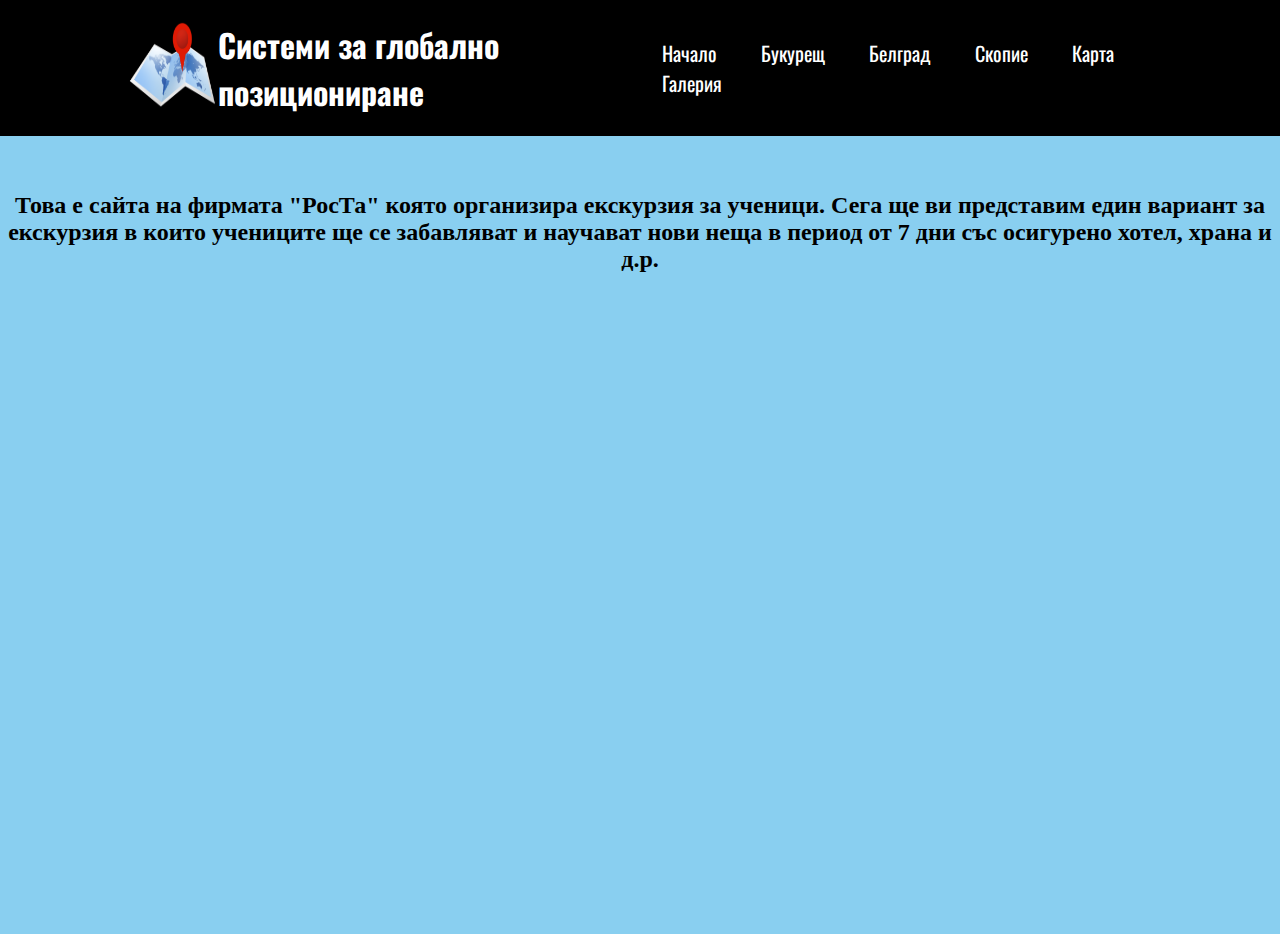
<file: index.html>
<!DOCTYPE html>
<html>
  <head>
    <meta charset="utf-8">
    <title>Project</title>
    <link rel="stylesheet" href="style.css" type="text/css">
  </head>
  <body >
    <header>
      <a href="index.html">
      <img class = "logo",  src="loggo.png", alt="logo", width="90px", height="120px"></a>

      <h1>Системи за глобално позициониране</h1>
      
      <nav>

        <ul class = "navigation">
          <li><a href="index.html">Начало</a></li>
          <li><a href="history.html">Букурещ</a></li>
          <li><a href="table.html">Белград</a></li>
          <li><a href="skopie.html">Скопие</a></li>
          <li><a href="about.html">Карта</a></li>
          <li><a href="pictures.html">Галерия</a></li>
         
        </ul>
        

      </nav>
      
      

    </header>
    <br>
    <br>
    <p class="index_text"><h2>Това е сайта на фирмата "РосТа" която организира екскурзия за ученици. Сега ще ви представим един вариант за екскурзия в които учениците ще се забавляват и научават нови неща в период от 7 дни със осигурено хотел, храна и д.р. </h2></p><br><br>
    
         

    <br><br>
    <center>
     
      <iframe src="https://onedrive.live.com/embed?cid=0F734B1C4716F133&amp;resid=F734B1C4716F133%21106&amp;authkey=AI3yQ4LemBTh8tM&amp;em=2&amp;wdAr=1.7777777777777777" width="962px" height="565px" frameborder="0">This is an embedded <a target="_blank" href="https://office.com">Microsoft Office</a> presentation, powered by <a target="_blank" href="https://office.com/webapps">Office</a>.</iframe>
  </center>
  
</html>
</file>
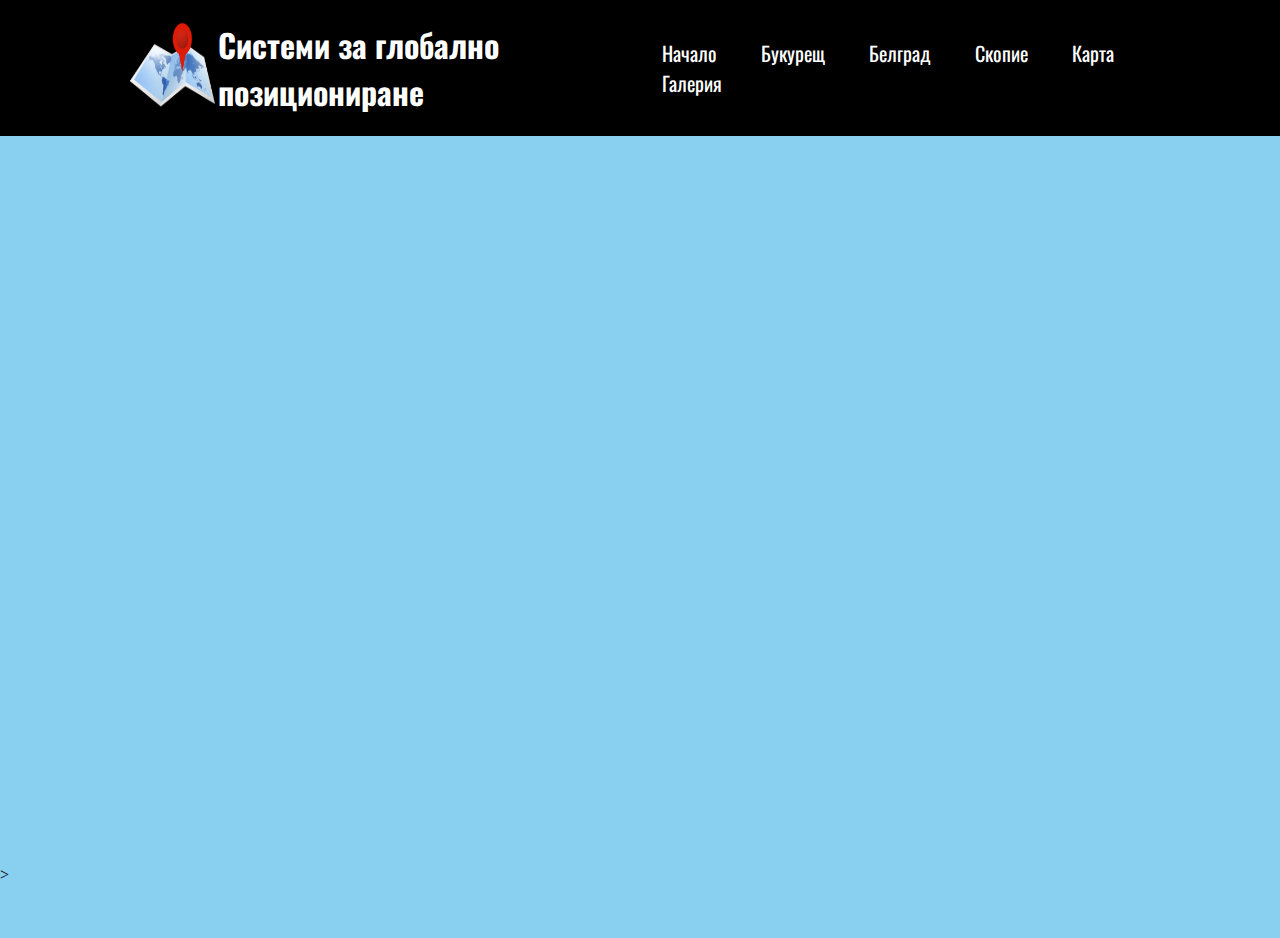
<file: about.html>
<!DOCTYPE html>
<html>
  <head>
    <meta charset="utf-8">
    <title>Project</title>
    <link rel="stylesheet" href="style.css" type="text/css">
  </head>
  <body>
    <header>
      <a href="index.html">
      <img class = "logo",  src="loggo.png", alt="logo", width="90px", height="120px"></a>

      <h1>Системи за глобално позициониране</h1>

      <nav>

        <ul class = "navigation">
          <li><a href="index.html">Начало</a></li>
          <li><a href="history.html">Букурещ</a></li>
          <li><a href="table.html">Белград</a></li>
          <li><a href="skopie.html">Скопие</a></li>
          <li><a href="about.html">Карта</a></li>
          <li><a href="pictures.html">Галерия</a></li>
        </ul>

      </nav>

      

    </header>
    <br>
     <br><br>

    <br><br>
    <center>

      <iframe src="https://www.google.com/maps/embed?pb=!1m40!1m12!1m3!1d2969359.907001741!2d21.72069171225775!3d43.38192636278031!2m3!1f0!2f0!3f0!3m2!1i1024!2i768!4f13.1!4m25!3e0!4m5!1s0x40a694c0646bdf93%3A0xb40e5b60c6d2b0a6!2z0JHRg9GA0LPQsNGBINCm0LXQvdGC0YrRgCwg0JHRg9GA0LPQsNGB!3m2!1d42.4967486!2d27.4752939!4m5!1s0x40b1f93abf3cad4f%3A0xac0632e37c9ca628!2z0JHRg9C60YPRgNC10YksINCg0YPQvNGK0L3QuNGP!3m2!1d44.426767399999996!2d26.1025384!4m5!1s0x475a7aa3d7b53fbd%3A0x1db8645cf2177ee4!2z0JHQtdC70LPRgNCw0LQsINCh0YrRgNCx0LjRjw!3m2!1d44.8125449!2d20.4612299!4m5!1s0x135415a58c9aa2a5%3A0xb2ed88c260872020!2z0KHQutC-0L_QuNC1LCDQodC10LLQtdGA0L3QsCDQnNCw0LrQtdC00L7QvdC40Y8!3m2!1d41.998129399999996!2d21.4254355!5e0!3m2!1sbg!2sbg!4v1618508944199!5m2!1sbg!2sbg" width="900" height="600" style="border:0;" allowfullscreen="" loading="lazy"></iframe>
  </center>

    <br><br>><br>
    
   
   
    
    <br><br><br>
   
               

         
</html>
</file>
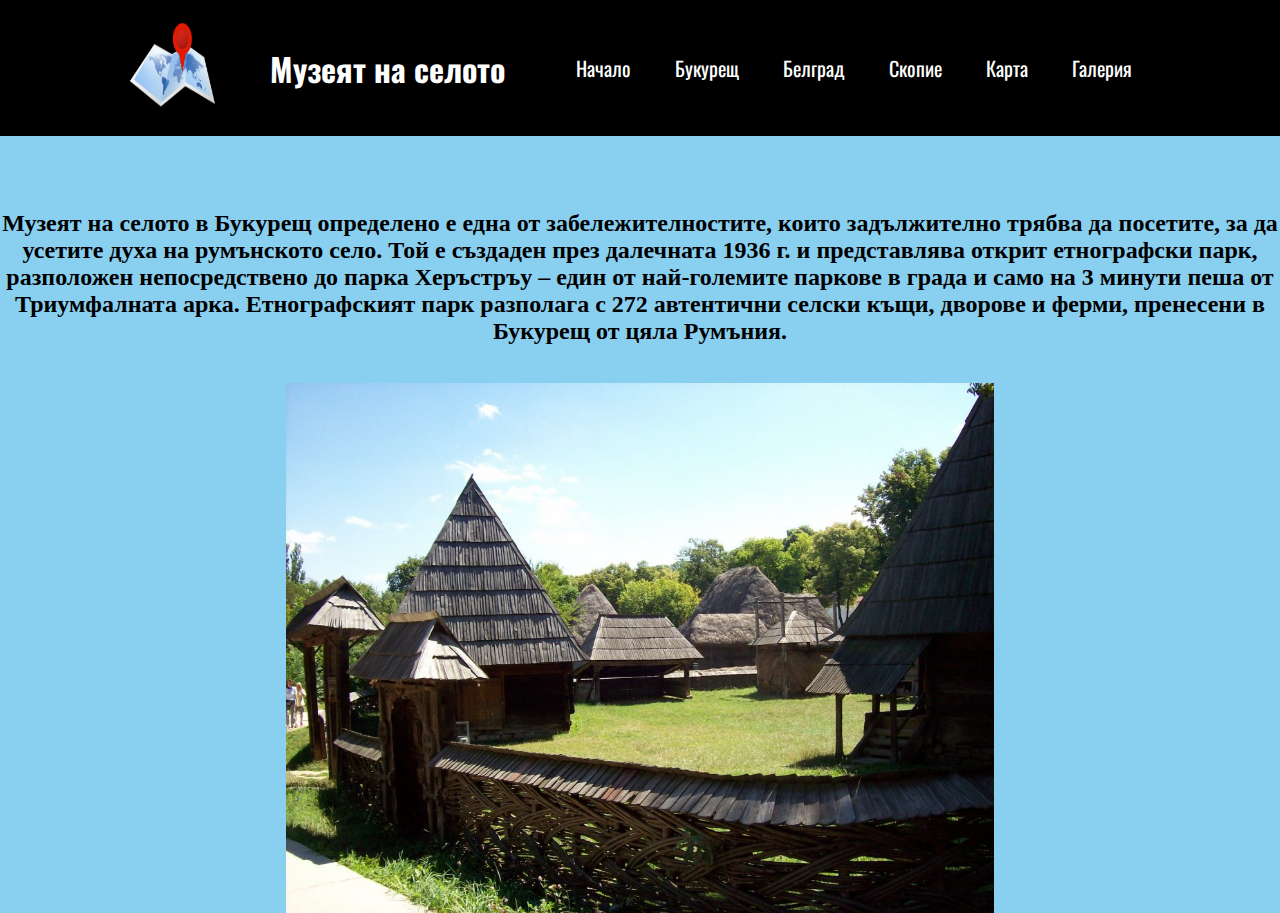
<file: aliosha.html>
<!DOCTYPE html>
<html>
  <head>
    <meta charset="utf-8">
    <title>Project</title>
    <link rel="stylesheet" href="style.css" >
  </head>
  <body>
    <header>
      <a href="index.html">
      <img class = "logo",  src="loggo.png", alt="logo", width="90px", height="120px"></a>

      <h1> Музеят на селото</h1>

    
      <nav>

        <ul class = "navigation">
          <li><a href="index.html">Начало</a></li>
          <li><a href="history.html">Букурещ</a></li>
          <li><a href="table.html">Белград</a></li>
          <li><a href="skopie.html">Скопие</a></li>
          <li><a href="about.html">Карта</a></li>
          <li><a href="pictures.html">Галерия</a></li>
        </ul>

      </nav>
      

    </header>
    <br>
    <br><br>
    <p class="index_text"><h2>Музеят на селото в Букурещ определено е една от забележителностите, които задължително трябва да посетите, за да усетите духа на румънското село. Той е създаден през далечната 1936 г. и представлява открит етнографски парк, разположен непосредствено до парка Херъстръу – един от най-големите паркове в града и само на 3 минути пеша от Триумфалната арка. Етнографският парк разполага с 272 автентични селски къщи, дворове и ферми, пренесени в Букурещ от цяла Румъния.</h2>  </p><br>
    <img class="image_index" src="seelo.jpg" witdh="330 px" height="530 px">
    
    
</html>
</file>
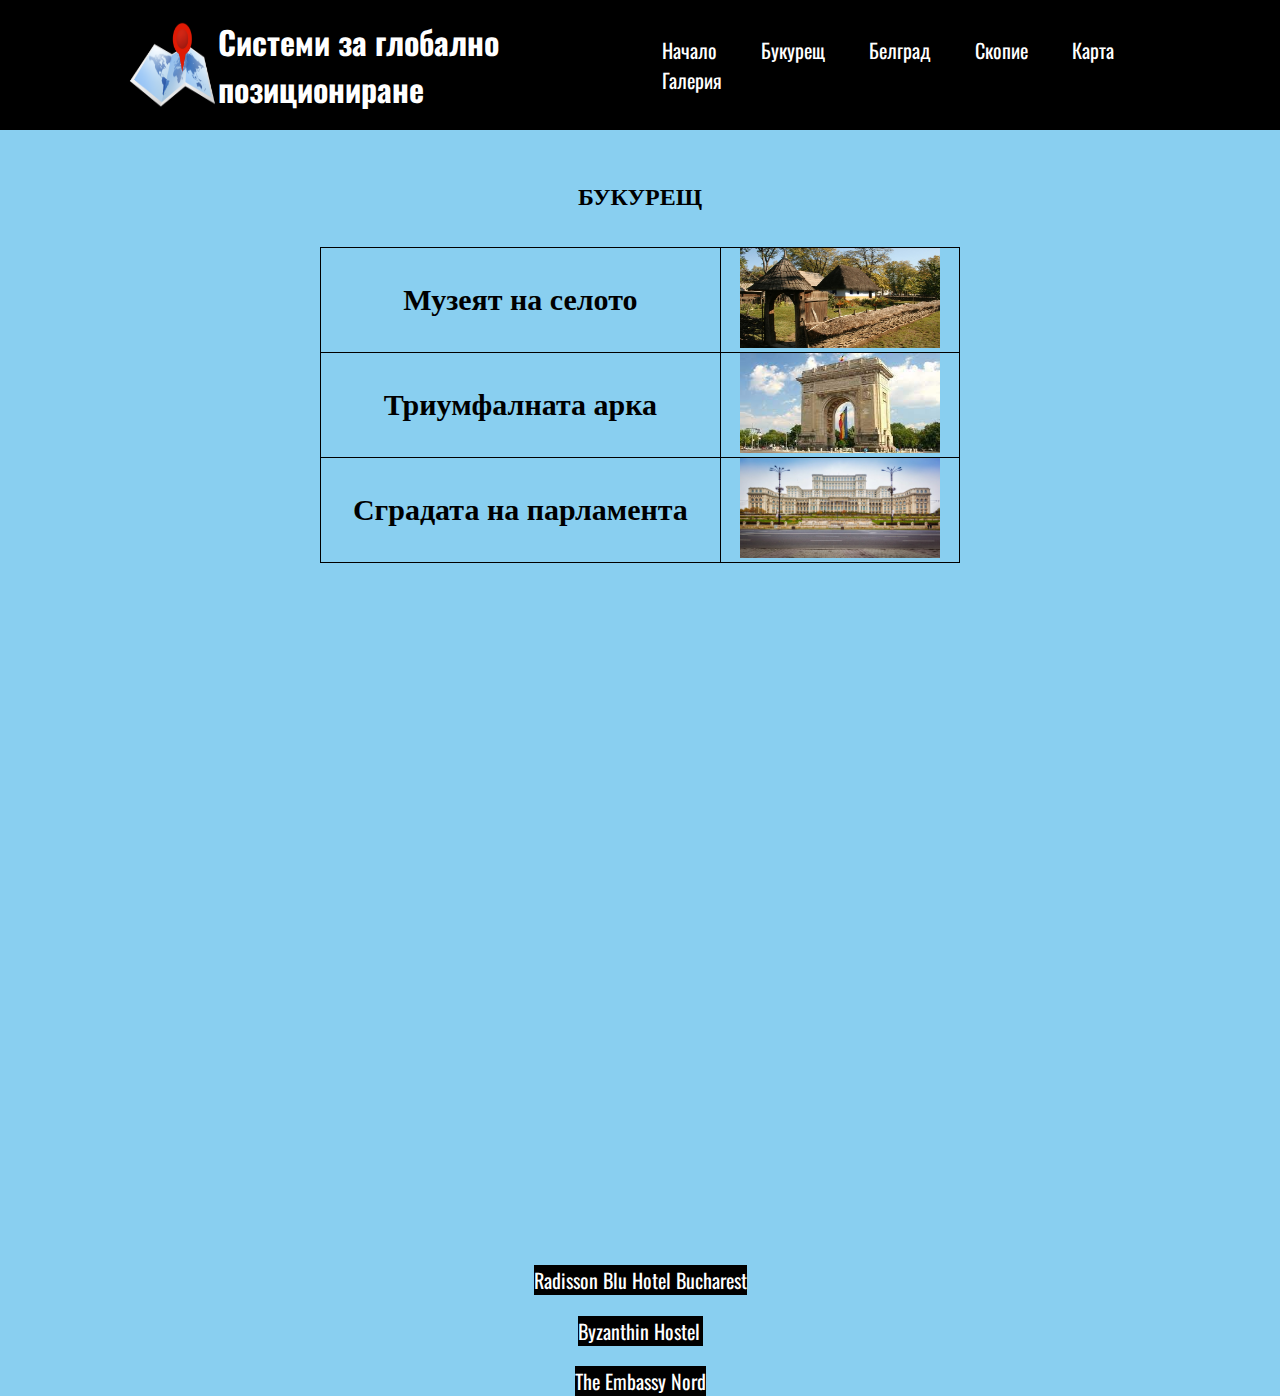
<file: history.html>
<!DOCTYPE html>
<html>
  <head>
    <meta charset="utf-8">
    <title>Project</title>
    <link rel="stylesheet" href="style.css">
  </head>
  <body >
    <header>
      
      <img class = "logo",  src="loggo.png", alt="logo", width="90px", height="120px"></a>
      
      <h1>Системи за глобално позициониране</h1>

      <nav>
        
        <ul class = "navigation">
          <li><a href="index.html">Начало</a></li>
          <li><a href="history.html">Букурещ</a></li>
          <li><a href="table.html">Белград</a></li>
          <li><a href="skopie.html">Скопие</a></li>
          <li><a href="about.html">Карта</a></li>
          <li><a href="pictures.html">Галерия</a></li>
         
        </ul>

      </nav>


    </header>
    <br>
    <br><br>
    <table width="50%">


            <h2>БУКУРЕЩ</h2>
            <br><br>

      
        <tr>

            <td><a href="aliosha.html"><h2> Музеят на селото</h2> </td>
            <td><img src="selo.jpg" width="200" height="100"></td>
        </tr>
        <tr>

           <td><a href="panteon.html" ><h2>Триумфалната арка</h2></td>
            <td><img src="aarka.jpg" width="200" height="100"></td>
        </tr>
        <td><a href="parlament.html" ><h2>  Сградата на парламента</h2></td>
          <td><img src="sgrada.jpg" width="200" height="100"></td>
        
      </tr>
     
    </table >
   
    <br><br><br>
    <center>
      <iframe src="https://onedrive.live.com/embed?cid=0F734B1C4716F133&amp;resid=F734B1C4716F133%21120&amp;authkey=AMbxq1Hk-bQo6tk&amp;em=2&amp;wdAr=1.7777777777777777" width="962px" height="565px" frameborder="0">This is an embedded <a target="_blank" href="https://office.com">Microsoft Office</a> presentation, powered by <a target="_blank" href="https://office.com/webapps">Office</a>.</iframe>
  </center>
    <br><br><br>

    <h2><p><a href="https://www.booking.com/hotel/ro/radisson-sas-bucharest.bg.html?aid=323175;label=bucharest-AQhXJmUhfj7dL9JLpIogdgS438110368958%3Apl%3Ata%3Ap1820%3Ap2%3Aac%3Aap%3Aneg%3Afi%3Atikwd-11016127386%3Alp1001449%3Ali%3Adec%3Adm%3Appccp%3DUmFuZG9tSVYkc2RlIyh9YbSsBl3MCvHsrrOiXr4XC74;sid=0e5d08d42b0b249285ae1650b9adcbdc;dest_id=-1153951;dest_type=city;dist=0;group_adults=1;group_children=0;hapos=1;hpos=1;no_rooms=1;req_adults=1;req_children=0;room1=A;sb_price_type=total;sr_order=popularity;srepoch=1618745656;srpvid=68f0515b04530084;type=total;ucfs=1&#hotelTmpl ">Radisson Blu Hotel Bucharest</a></p></h2>
    <p><a href="https://www.booking.com/hotel/ro/byzanthin-hostel.bg.html?aid=323175;label=bucharest-AQhXJmUhfj7dL9JLpIogdgS438110368958%3Apl%3Ata%3Ap1820%3Ap2%3Aac%3Aap%3Aneg%3Afi%3Atikwd-11016127386%3Alp1001449%3Ali%3Adec%3Adm%3Appccp%3DUmFuZG9tSVYkc2RlIyh9YbSsBl3MCvHsrrOiXr4XC74;sid=0e5d08d42b0b249285ae1650b9adcbdc;dest_id=-1153951;dest_type=city;dist=0;group_adults=1;group_children=0;hapos=4;hpos=4;nflt=class%3D0%3B;no_rooms=1;req_adults=1;req_children=0;room1=A;sb_price_type=total;sr_order=popularity;srepoch=1618746428;srpvid=c3ea52deca5901a6;type=total;ucfs=1&#hotelTmpl ">Byzanthin Hostel  </a></p>
    <p><a href="https://www.booking.com/hotel/ro/the-embassy-nord.bg.html?aid=323175&label=bucharest-AQhXJmUhfj7dL9JLpIogdgS438110368958%3Apl%3Ata%3Ap1820%3Ap2%3Aac%3Aap%3Aneg%3Afi%3Atikwd-11016127386%3Alp1001449%3Ali%3Adec%3Adm%3Appccp%3DUmFuZG9tSVYkc2RlIyh9YbSsBl3MCvHsrrOiXr4XC74&sid=0e5d08d42b0b249285ae1650b9adcbdc&dest_id=-1153951&dest_type=city&dist=0&group_adults=1&group_children=0&hapos=3&hpos=3&nflt=class%3D0%3B&no_rooms=1&req_adults=1&req_children=0&room1=A&sb_price_type=total&sr_order=popularity&srepoch=1618746428&srpvid=c3ea52deca5901a6&type=total&ucfs=1&activeTab=main  ">The Embassy Nord</a></p>
</html>
</file>
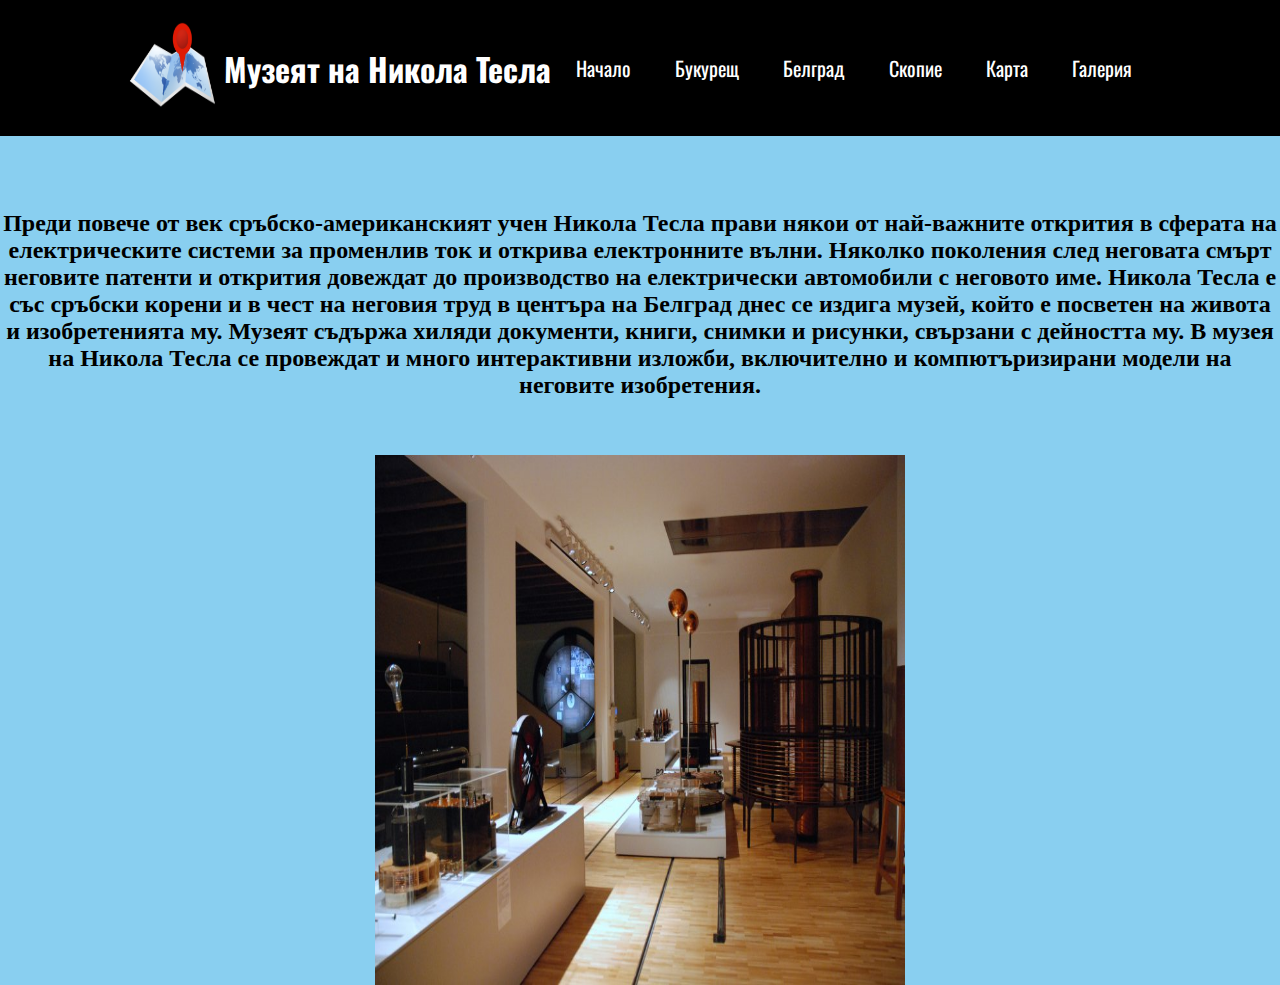
<file: hram kiril i metodii.html>
<!DOCTYPE html>
<html>
  <head>
    <meta charset="utf-8">
    <title>Project</title>
    <link rel="stylesheet" href="style.css">
  </head>
  <body>
    <header>
      <a href="index.html">
      <img class = "logo",  src="loggo.png", alt="logo", width="90px", height="120px"></a>

      <h1>Музеят на Никола Тесла</h1>

      <nav>

        <ul class = "navigation">
          <li><a href="index.html">Начало</a></li>
          <li><a href="history.html">Букурещ</a></li>
          <li><a href="table.html">Белград</a></li>
          <li><a href="skopie.html">Скопие</a></li>
          <li><a href="about.html">Карта</a></li>
          <li><a href="pictures.html">Галерия</a></li>
        </ul>

      </nav>
      

    </header>
    <br>
    <br><br>
    
    <p></p>
    <p class="index_text"><h2>Преди повече от век сръбско-американският учен Никола Тесла прави някои от най-важните открития в сферата на електрическите системи за променлив ток и открива електронните вълни. Няколко поколения след неговата смърт неговите патенти и открития довеждат до производство на електрически автомобили с неговото име. Никола Тесла е със сръбски корени и в чест на неговия труд в центъра на Белград днес се издига музей, който е посветен на живота и изобретенията му. Музеят съдържа хиляди документи, книги, снимки и рисунки, свързани с дейността му. В музея на Никола Тесла се провеждат и много интерактивни изложби, включително и компютъризирани модели на неговите изобретения.</h2>
      </p><br><br>
        <img class="image_index" src="muzzei.jpg" width="530px" height="530 px">
    
</html>
</file>
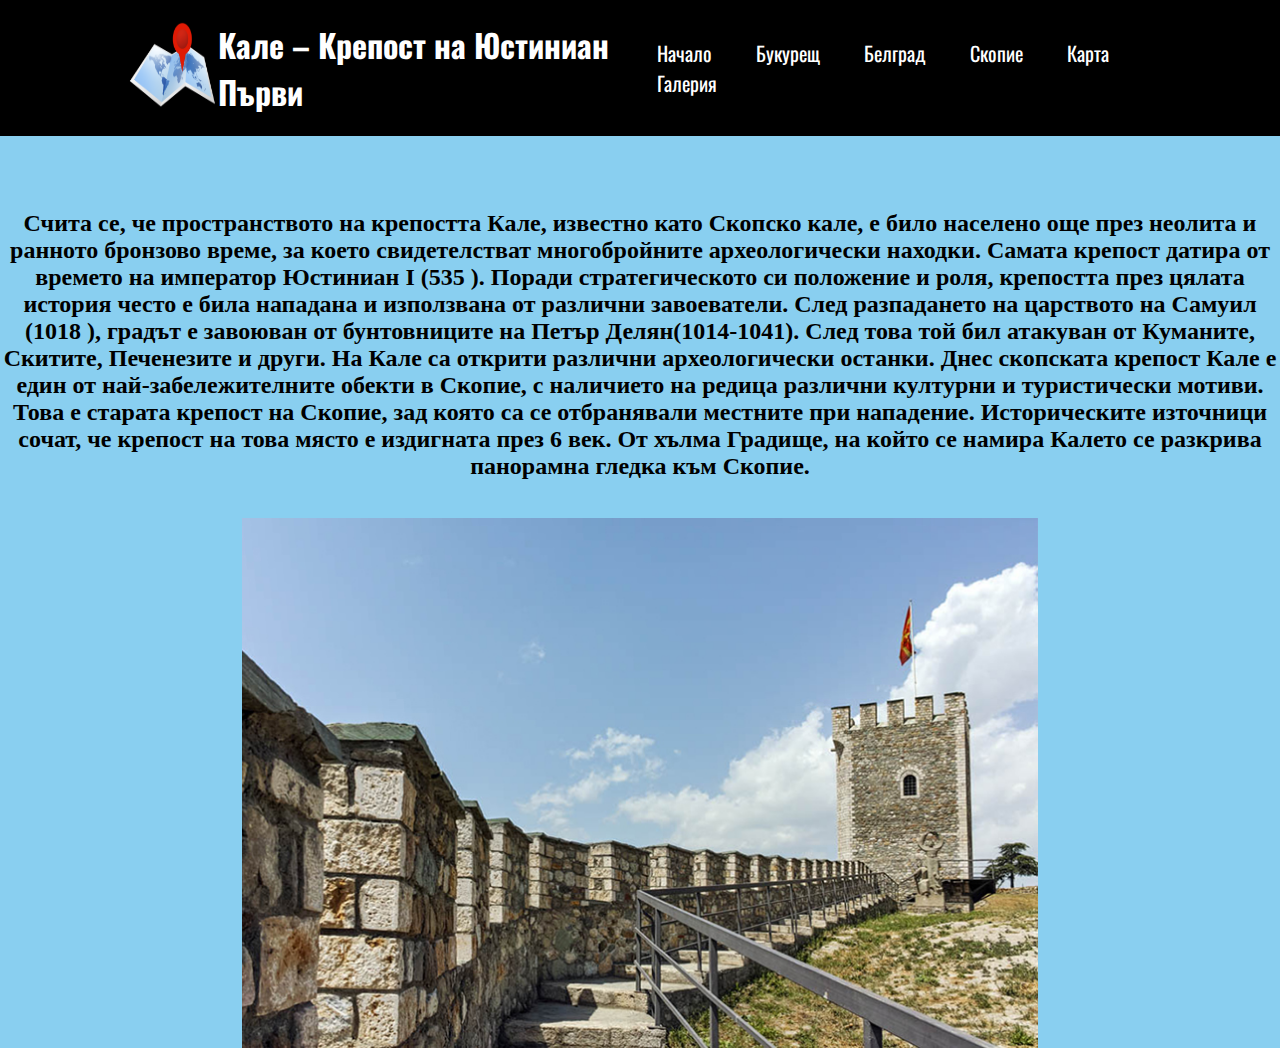
<file: kale.html>
<!DOCTYPE html>
<html>
  <head>
    <meta charset="utf-8">
    <title>Project</title>
    <link rel="stylesheet" href="style.css" >
  </head>
  <body>
    <header>
      <a href="index.html">
      <img class = "logo",  src="loggo.png", alt="logo", width="90px", height="120px"></a>

      <h1>Кале – Крепост на Юстиниан Първи </h1>

      <nav>

        <ul class = "navigation">
          <li><a href="index.html">Начало</a></li>
          <li><a href="history.html">Букурещ</a></li>
          <li><a href="table.html">Белград</a></li>
          <li><a href="skopie.html">Скопие</a></li>
          <li><a href="about.html">Карта</a></li>
          <li><a href="pictures.html">Галерия</a></li>
        </ul>

      </nav>
      

    </header>
    <br>
    <br><br>
    
    <p class="index_text"><h2>Счита се, че пространството на крепостта Кале, известно като Скопско кале, е било населено още през неолита и ранното бронзово време, за което свидетелстват многобройните археологически находки. Самата крепост датира от времето на император Юстиниан I (535 ). Поради стратегическото си положение и роля, крепостта през цялата история често е била нападана и използвана от различни завоеватели. След разпадането на царството на Самуил (1018 ), градът е завоюван от бунтовниците на Петър Делян(1014-1041). След това той бил атакуван от Куманите, Скитите, Печенезите и други. На Кале са открити различни археологически останки. Днес скопската крепост Кале е един от най-забележителните обекти в Скопие, с наличието на редица различни културни и туристически мотиви. 

        Това е старата крепост на Скопие, зад която са се отбранявали местните при нападение. Историческите източници сочат, че крепост на това място е издигната през 6 век. От хълма Градище, на който се намира Калето се разкрива панорамна гледка към Скопие. </h2>
      </p><br>
      
    <img class="image_index" src="kalle.jpg" witdh="330 px" height="530 px">
    
</html>
</file>
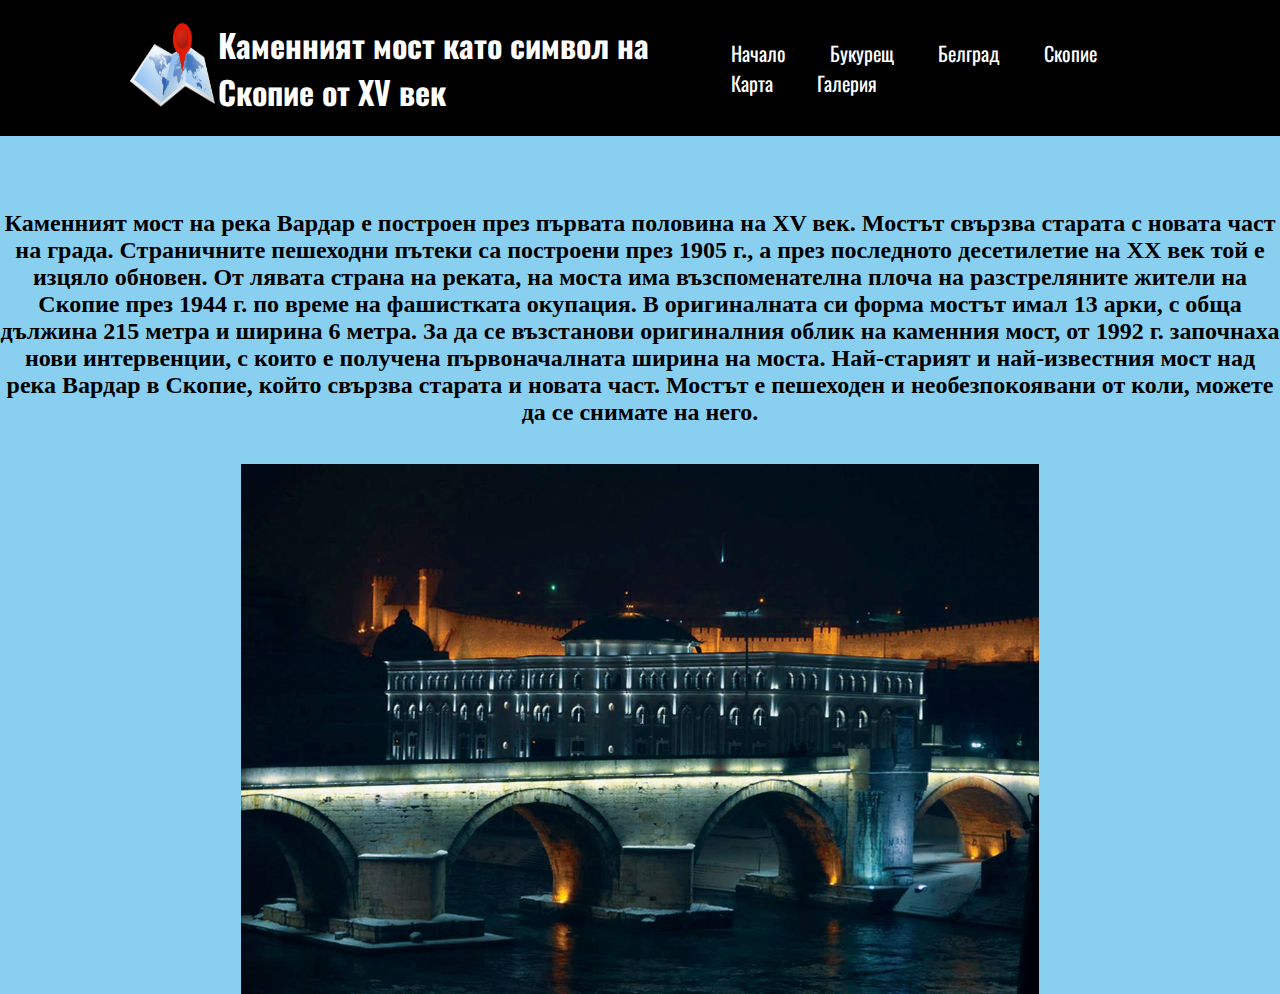
<file: kamuk.html>
<!DOCTYPE html>
<html>
  <head>
    <meta charset="utf-8">
    <title>Project</title>
    <link rel="stylesheet" href="style.css" >
  </head>
  <body>
    <header>
      <a href="index.html">
      <img class = "logo",  src="loggo.png", alt="logo", width="90px", height="120px"></a>

      <h1>Каменният мост като символ на Скопие от XV век</h1>

      <nav>

        <ul class = "navigation">
          <li><a href="index.html">Начало</a></li>
          <li><a href="history.html">Букурещ</a></li>
          <li><a href="table.html">Белград</a></li>
          <li><a href="skopie.html">Скопие</a></li>
          <li><a href="about.html">Карта</a></li>
          <li><a href="pictures.html">Галерия</a></li>
        </ul>

      </nav>
      

    </header>
    <br>
    <br><br>
    
    <p class="index_text"><h2>Каменният мост на река Вардар е построен през първата половина на XV век. Мостът свързва старата с новата част на града. Страничните пешеходни пътеки са построени през 1905 г., а през последното десетилетие на XX век той е изцяло обновен. От лявата страна на реката, на моста има възспоменателна плоча на разстреляните жители на Скопие през 1944 г. по време на фашистката окупация. В оригиналната си форма мостът имал 13 арки, с обща дължина 215 метра и ширина 6 метра. За да се възстанови оригиналния облик на каменния мост, от 1992 г. започнаха нови интервенции, с които е получена първоначалната ширина на моста. 

        Най-старият и най-известния мост над река Вардар в Скопие, който свързва старата и новата част. Мостът е пешеходен и необезпокоявани от коли, можете да се снимате на него. </h2>
      </p><br>
      
    <img class="image_index" src="kamok.jpg" witdh="330 px" height="530 px">
</file>
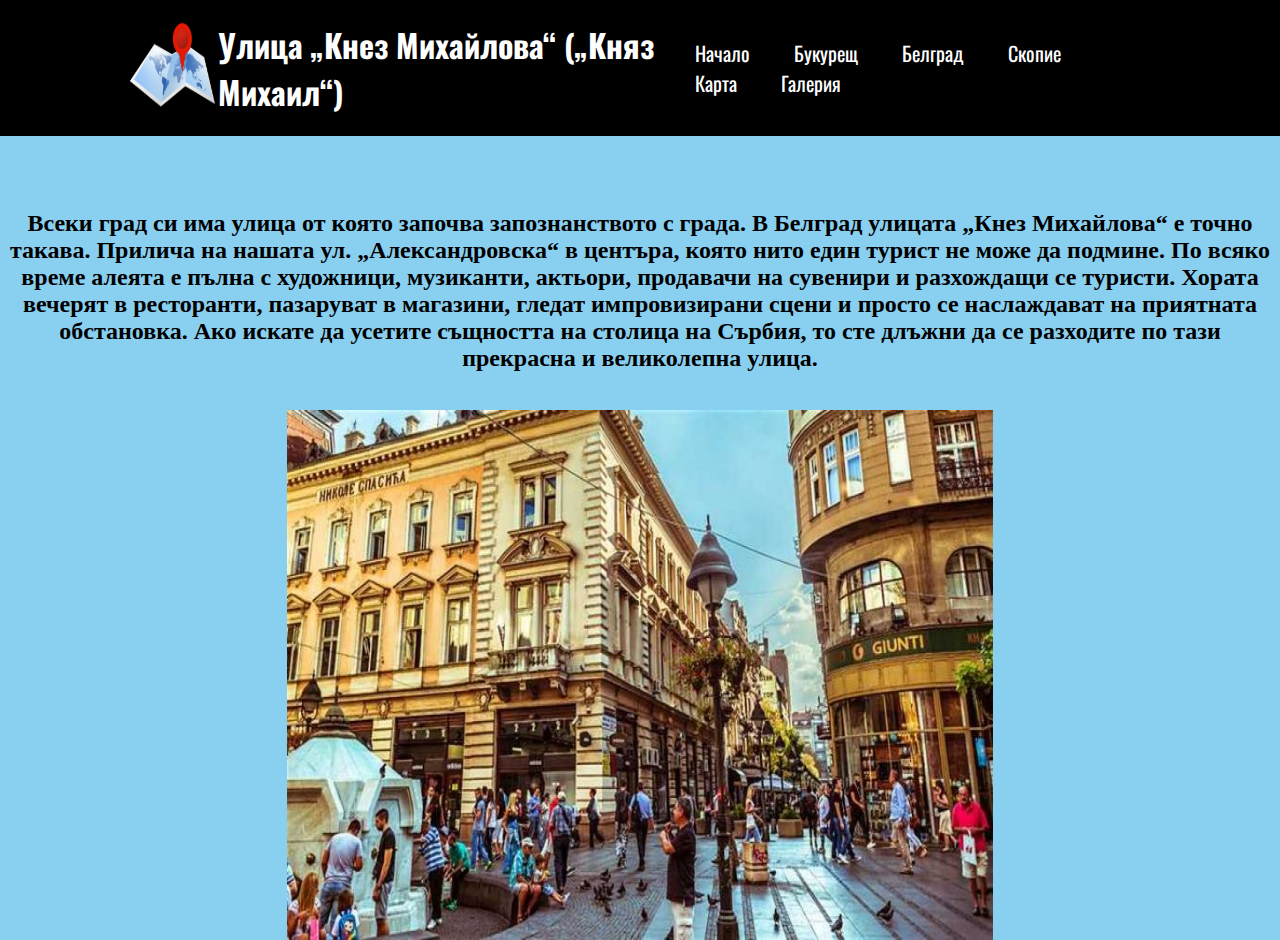
<file: morska gradina.html>
<!DOCTYPE html>
<html>
  <head>
    <meta charset="utf-8">
    <title>Project</title>
    <link rel="stylesheet" href="style.css" >
  </head>
  <body>
    <header>
      <a href="index.html">
      <img class = "logo",  src="loggo.png", alt="logo", width="90px", height="120px"></a>

      <h1>Улица „Кнез Михайлова“ („Княз Михаил“)</h1>

      <nav>

        <ul class = "navigation">
          <li><a href="index.html">Начало</a></li>
          <li><a href="history.html">Букурещ</a></li>
          <li><a href="table.html">Белград</a></li>
          <li><a href="skopie.html">Скопие</a></li>
          <li><a href="about.html">Карта</a></li>
          <li><a href="pictures.html">Галерия</a></li>
        </ul>

      </nav>
      

    </header>
    <br>
    <br><br>
    
    <p class="index_text"><h2>Всеки град си има улица от която започва запознанството с града. В Белград  улицата  „Кнез Михайлова“ е точно такава. Прилича на нашата ул. „Александровска“ в центъра, която нито един турист не може да подмине. По всяко време алеята е пълна с художници, музиканти, актьори, продавачи на сувенири и разхождащи се туристи. Хората вечерят в ресторанти, пазаруват в магазини, гледат импровизирани сцени и просто се наслаждават на приятната обстановка. 

      Ако искате да усетите същността на столица на Сърбия, то сте длъжни да се разходите по тази прекрасна и великолепна улица.</h2> 
      </p><br>
      
    <img class="image_index" src="ulicca.jpg" witdh="330 px" height="530 px">
    
</html>
</file>
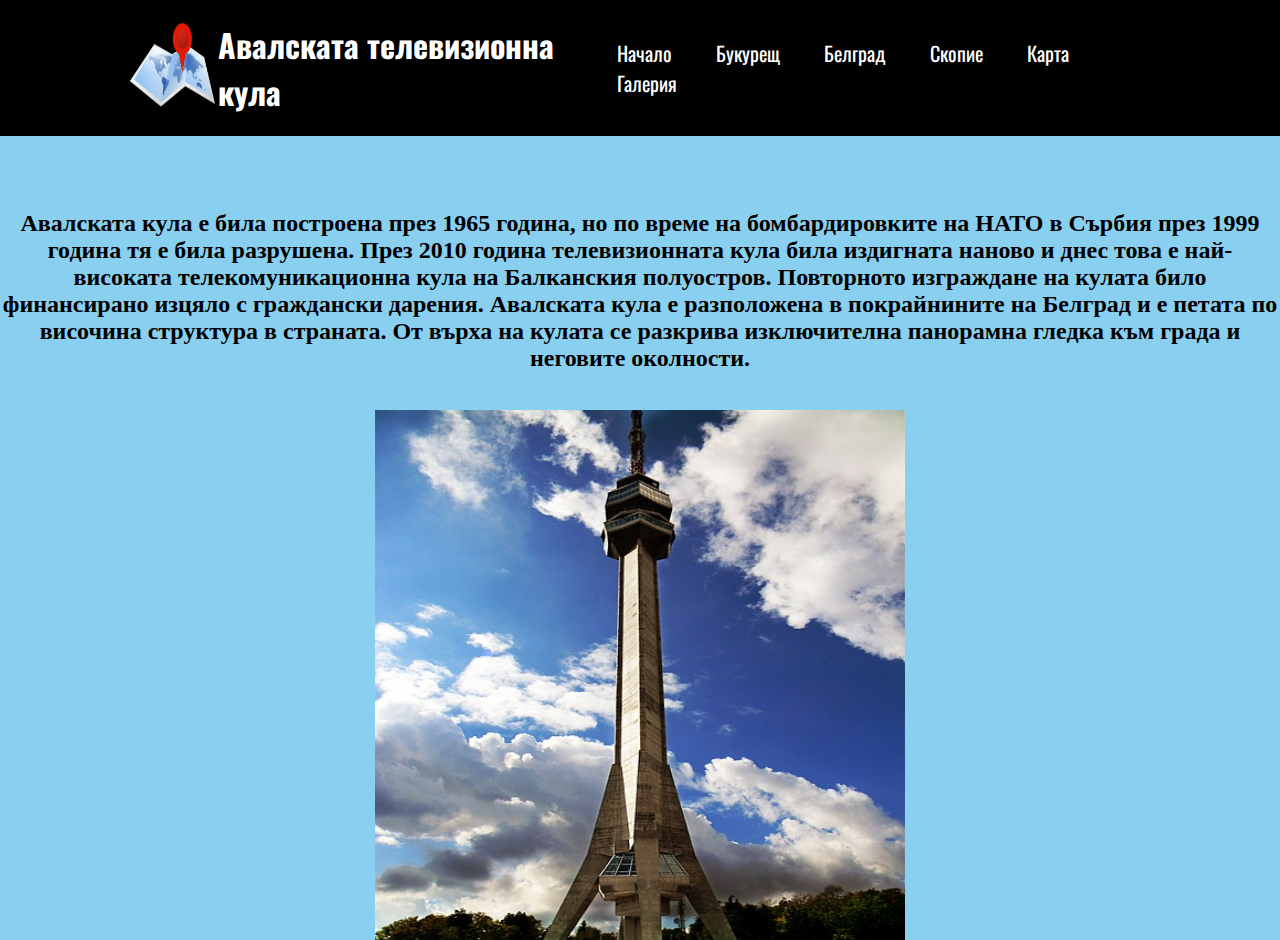
<file: mosta.html>
<!DOCTYPE html>
<html>
  <head>
    <meta charset="utf-8">
    <title>Project</title>
    <link rel="stylesheet" href="style.css">
  </head>
  <body>
    <header>
      <a href="index.html">
      <img class = "logo",  src="loggo.png", alt="logo", width="90px", height="120px"></a>

      <h1>Авалската телевизионна кула</h1>

      <nav>

        <ul class = "navigation">
          <li><a href="index.html"> Начало</a></li>
          <li><a href="history.html">Букурещ</a></li>
          <li><a href="table.html">Белград</a></li>
          <li><a href="skopie.html">Скопие</a></li>
          <li><a href="about.html">Карта</a></li>
          <li><a href="pictures.html">Галерия</a></li>
        </ul>

      </nav>
      

    </header>
    <br>
    <br><br>
    
    <p class="index_text"><h2>Авалската кула е била построена през 1965 година, но по време на бомбардировките на НАТО в Сърбия през 1999 година тя е била разрушена. През 2010 година телевизионната кула била издигната наново и днес това е най-високата телекомуникационна кула на Балканския полуостров. Повторното изграждане на кулата било финансирано изцяло с граждански дарения. Авалската кула е разположена в покрайнините на Белград и е петата по височина структура в страната. От върха на кулата се разкрива изключителна панорамна гледка към града и неговите околности.</h2></p><br>
    <img class="image_index" src="tower.jpg" width="530 px" height="530 px">
    
</html>
</file>
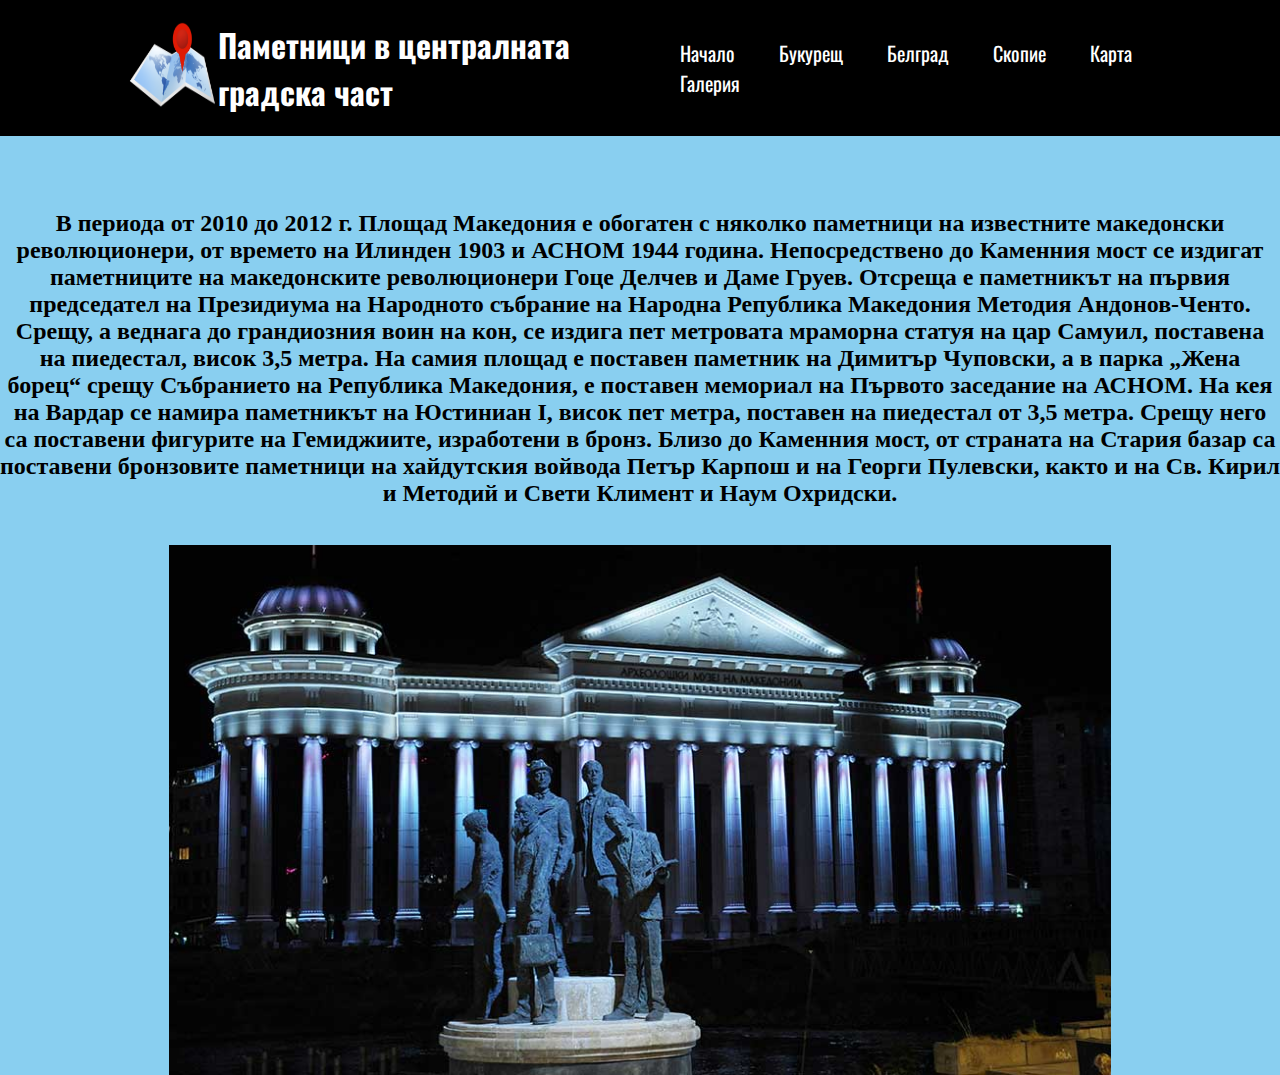
<file: pamentik.html>
<!DOCTYPE html>
<html>
  <head>
    <meta charset="utf-8">
    <title>Project</title>
    <link rel="stylesheet" href="style.css" >
  </head>
  <body>
    <header>
      <a href="index.html">
      <img class = "logo",  src="loggo.png", alt="logo", width="90px", height="120px"></a>

      <h1>Паметници в централната градска част </h1>

      <nav>

        <ul class = "navigation">
          <li><a href="index.html">Начало</a></li>
          <li><a href="history.html">Букурещ</a></li>
          <li><a href="table.html">Белград</a></li>
          <li><a href="skopie.html">Скопие</a></li>
          <li><a href="about.html">Карта</a></li>
          <li><a href="pictures.html">Галерия</a></li>
        </ul>

      </nav>
      

    </header>
    <br>
    <br><br>
    
    <p class="index_text"><h2>В периода от 2010 до 2012 г. Площад Македония е обогатен с няколко паметници на известните македонски революционери, от времето на Илинден 1903 и АСНОМ 1944 година. Непосредствено до Каменния мост се издигат паметниците на македонските революционери Гоце Делчев и Даме Груев. Отсреща е паметникът на първия председател на Президиума на Народното събрание на Народна Република Македония Методия Андонов-Ченто. Срещу, а веднага до грандиозния воин на кон, се издига пет метровата мраморна статуя на цар Самуил, поставена на пиедестал, висок 3,5 метра. На самия площад е поставен паметник на Димитър Чуповски, а в парка „Жена борец“ срещу Събранието на Република Македония, е поставен мемориал на Първото заседание на АСНОМ. На кея на Вардар се намира паметникът на Юстиниан I, висок пет метра, поставен на пиедестал от 3,5 метра. Срещу него са поставени фигурите на Гемиджиите, изработени в бронз. Близо до Каменния мост, от страната на Стария базар са поставени бронзовите паметници на хайдутския войвода Петър Карпош и на Георги Пулевски, както и на Св. Кирил и Методий и Свети Климент и Наум Охридски. </h2> 
      </p><br>
      
    <img class="image_index" src="grad.jpg" witdh="330 px" height="530 px">
</file>
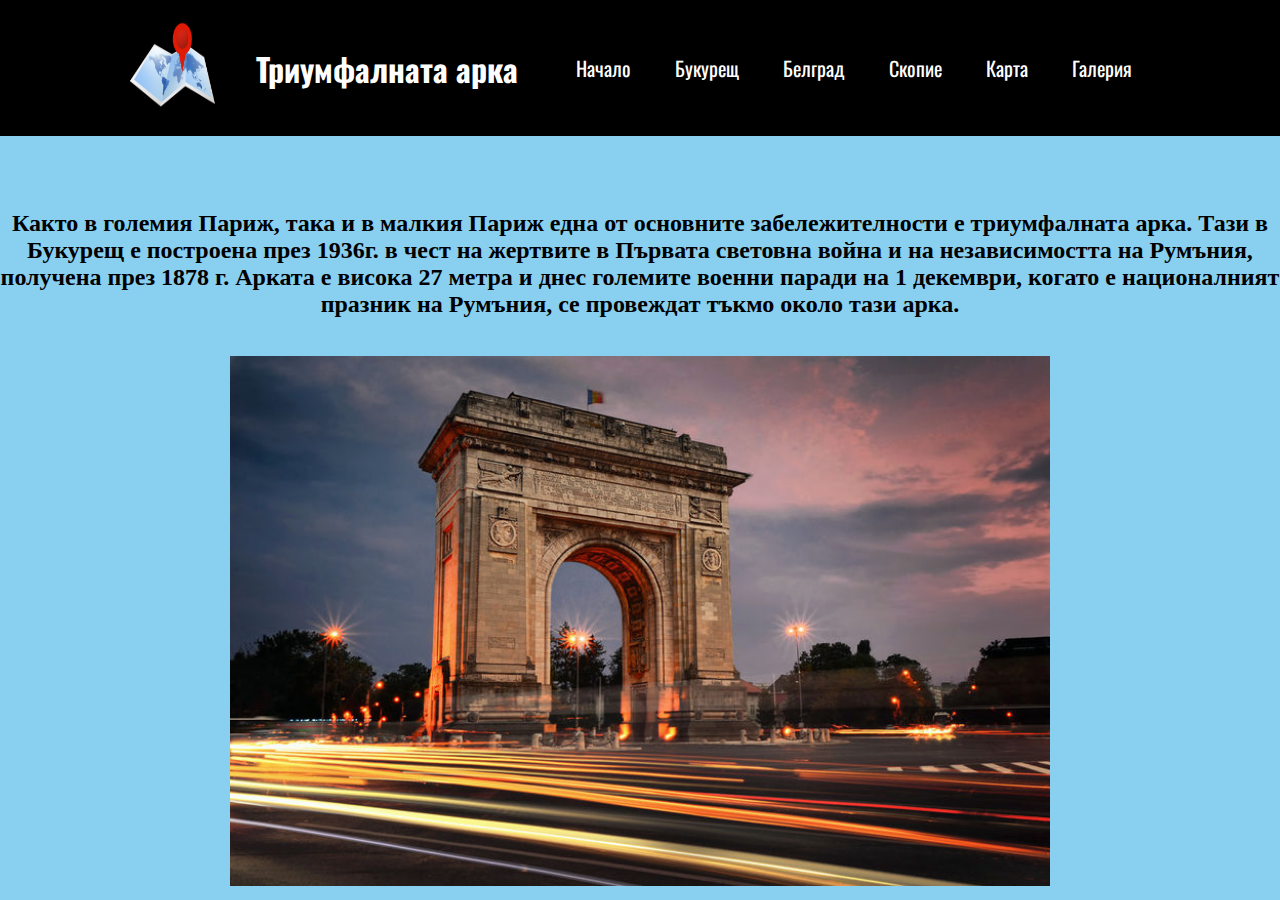
<file: panteon.html>
<!DOCTYPE html>
<html>
  <head>
    <meta charset="utf-8">
    <title>Project</title>
    <link rel="stylesheet" href="style.css" >
  </head>
  <body>
    <header>
      <a href="index.html">
      <img class = "logo",  src="loggo.png", alt="logo", width="90px", height="120px"></a>

      <h1>Триумфалната арка</h1>

      <nav>

        <ul class = "navigation">
          <li><a href="index.html">Начало</a></li>
          <li><a href="history.html">Букурещ</a></li>
          <li><a href="table.html">Белград</a></li>
          <li><a href="skopie.html">Скопие</a></li>
          <li><a href="about.html">Карта</a></li>
          <li><a href="pictures.html">Галерия</a></li>
        </ul>

      </nav>
      

    </header>
    <br>
    <br><br>
    
    <p class="index_text"><h2>Както в големия Париж, така и в малкия Париж една от основните забележителности е триумфалната арка. Тази в Букурещ е построена през 1936г. в чест на жертвите в Първата световна война и на независимостта на Румъния, получена през 1878 г. Арката е висока 27 метра и днес големите военни паради на 1 декември, когато е националният празник на Румъния, се провеждат тъкмо около тази арка.</h2> </p><br>
    <img class="image_index" src="arka.jpg" witdh="330 px" height="530 px">
    
</html>
</file>
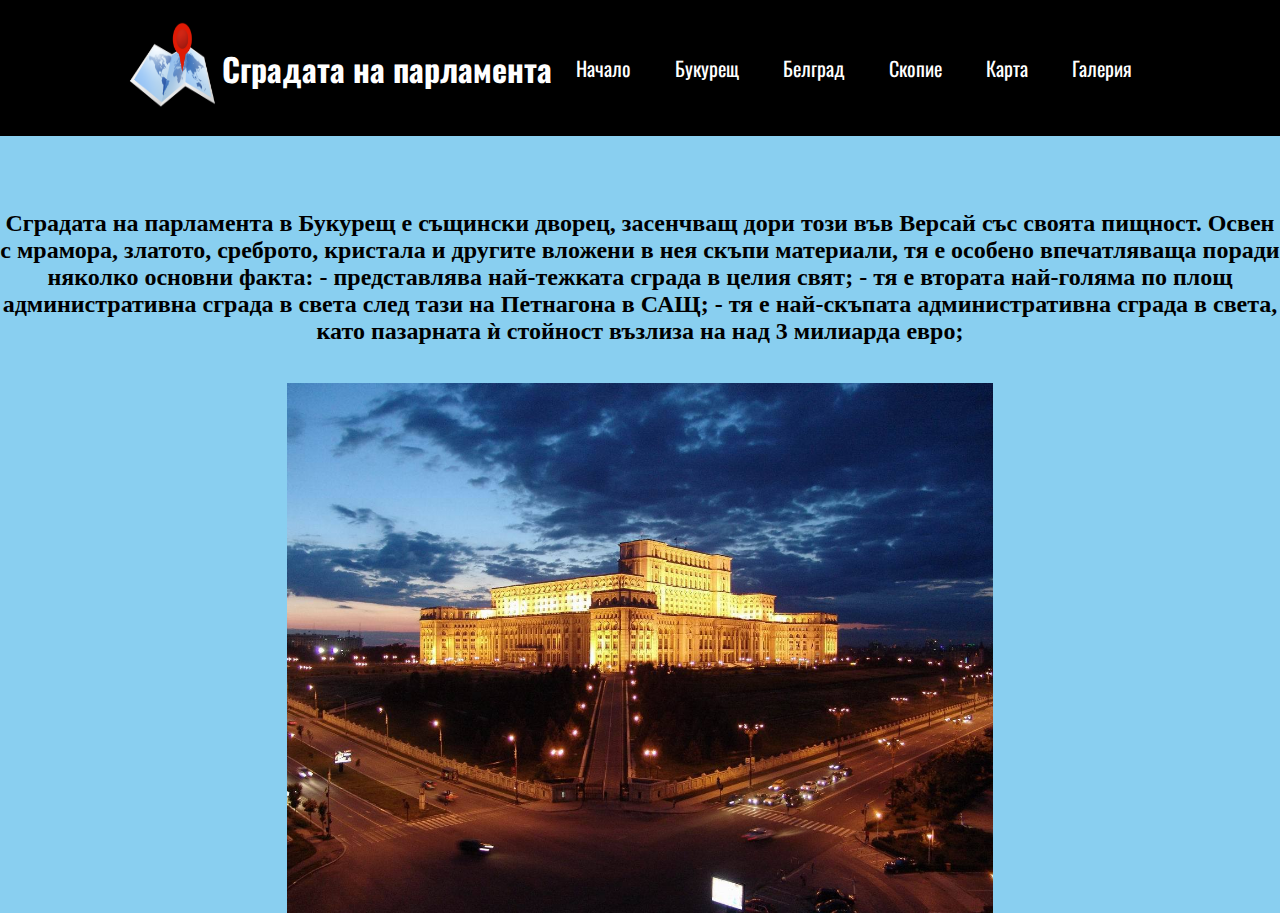
<file: parlament.html>
<!DOCTYPE html>
<html>
  <head>
    <meta charset="utf-8">
    <title>Project</title>
    <link rel="stylesheet" href="style.css" >
  </head>
  <body>
    <header>
      <a href="index.html">
      <img class = "logo",  src="loggo.png", alt="logo", width="90px", height="120px"></a>

      <h1>Сградата на парламента</h1>

      <nav>

        <ul class = "navigation">
          <li><a href="index.html">Начало</a></li>
          <li><a href="history.html">Букурещ</a></li>
          <li><a href="table.html">Белград</a></li> 
          <li><a href="skopie.html">Скопие</a></li>
          <li><a href="about.html">Карта</a></li>
          <li><a href="pictures.html">Галерия</a></li>
        </ul>

      </nav>
      

    </header>
    <br>
    <br><br>
    
    <p class="index_text"><h2>Сградата на парламента в Букурещ е същински дворец, засенчващ дори този във Версай със своята пищност. Освен с мрамора, златото, среброто, кристала и другите вложени в нея скъпи материали, тя е особено впечатляваща поради няколко основни факта: 

        - представлява най-тежката сграда в целия свят; 
        
        - тя е втората най-голяма по площ административна сграда в света след тази на Петнагона в САЩ; 
        
        - тя е най-скъпата административна сграда в света, като пазарната ѝ стойност възлиза на над 3 милиарда евро; </h2> 
      </p><br>
      
    <img class="image_index" src="zgrada.jpg" witdh="330 px" height="530 px">
    
</html>
</file>
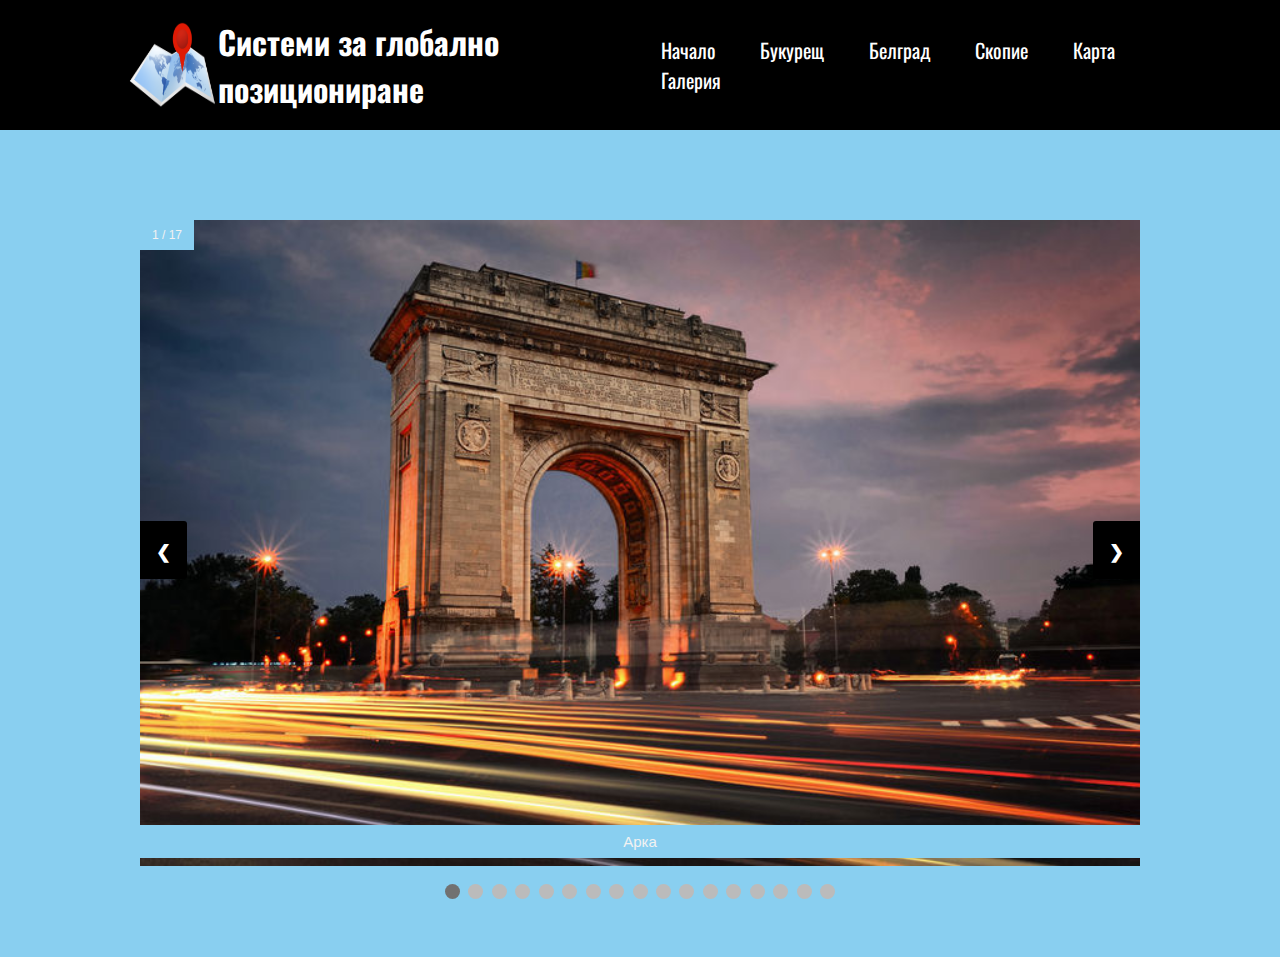
<file: pictures.html>
<!DOCTYPE html>
<html>
  <head>
    <meta charset="utf-8">
    <title>Project</title>
    <link rel="stylesheet" href="style.css" type="text/css">
  </head>
  <body>
    <header>
      <a href="index.html">
      <img class = "logo",  src="loggo.png", alt="logo", width="90px", height="120px"></a>

      <h1>Системи за глобално позициониране</h1>

      <nav>

        <ul class = "navigation">
          <li><a href="index.html">Начало</a></li>
          <li><a href="history.html">Букурещ</a></li>
          <li><a href="table.html">Белград</a></li>
          <li><a href="skopie.html">Скопие</a></li>
          <li><a href="about.html">Карта</a></li>
          <li><a href="pictures.html">Галерия</a></li>
        </ul>

      </nav>

      

    </header>
    <br>
     <br><br>

    <br><br>
    <meta name="viewport" content="width=device-width, initial-scale=1">
    <style>
    * {box-sizing: border-box}
    body {font-family: Verdana, sans-serif; margin:0}
    .mySlides {display: none}
    img {vertical-align: middle;}
    
  
    .slideshow-container {
      max-width: 1000px;
      position: relative;
      margin: auto;
    }
    
  
    .prev, .next {
      cursor: pointer;
      position: absolute;
      top: 50%;
      width: auto;
      padding: 16px;
      margin-top: -22px;
      color: white;
      font-weight: bold;
      font-size: 18px;
      transition: 0.6s ease;
      border-radius: 0 3px 3px 0;
      user-select: none;
    }
    
   
    .next {
      right: 0;
      border-radius: 3px 0 0 3px;
    }
    
   
    .prev:hover, .next:hover {
      background-color: rgba(0,0,0,0.8);
    }
    
   
    .text {
      color: #f2f2f2;
      font-size: 15px;
      padding: 8px 12px;
      position: absolute;
      bottom: 8px;
      width: 100%;
      text-align: center;
    }
    
    
    .numbertext {
      color: #f2f2f2;
      font-size: 12px;
      padding: 8px 12px;
      position: absolute;
      top: 0;
    }
    
   
    .dot {
      cursor: pointer;
      height: 15px;
      width: 15px;
      margin: 0 2px;
      background-color: #bbb;
      border-radius: 50%;
      display: inline-block;
      transition: background-color 0.6s ease;
    }
    
    .active, .dot:hover {
      background-color: #717171;
    }
    
   
    .fade {
      -webkit-animation-name: fade;
      -webkit-animation-duration: 1.5s;
      animation-name: fade;
      animation-duration: 1.5s;
    }
    
    @-webkit-keyframes fade {
      from {opacity: .4} 
      to {opacity: 1}
    }
    
    @keyframes fade {
      from {opacity: .4} 
      to {opacity: 1}
    }
    
    
    @media only screen and (max-width: 300px) {
      .prev, .next,.text {font-size: 11px}
    }
    </style>
    </head>
    <body>
    
    <div class="slideshow-container">
    
    <div class="mySlides fade">
      <div class="numbertext">1 / 17</div>
      <img src="arka.jpg" style="width:100%">
      <div class="text">Арка</div>
    </div>
    
    <div class="mySlides fade">
      <div class="numbertext">2 / 17</div>
      <img src="aarka.jpg" style="width:100%">
      <div class="text">Арка</div>
    </div>
    
    <div class="mySlides fade">
      <div class="numbertext">3 / 17</div>
      <img src="kale.jpg" style="width:100%">
      <div class="text">Кале</div>
    </div>
    <div class="mySlides fade">
        <div class="numbertext">4 / 17</div>
        <img src="kalle.jpg" style="width:100%">
        <div class="text">Кале</div>
      </div>
      <div class="mySlides fade">
        <div class="numbertext">5 / 17</div>
        <img src="kamak.jpg" style="width:100%">
        <div class="text">Каменният мост</div>
      </div>
      <div class="mySlides fade">
        <div class="numbertext">6 / 17</div>
        <img src="kamok.jpg" style="width:100%">
        <div class="text">Каменният мост</div>
      </div>
      <div class="mySlides fade">
        <div class="numbertext">7 / 17</div>
        <img src="kula.jpg" style="width:100%">
        <div class="text">Авалската телевизионна кула</div>
      </div>
      <div class="mySlides fade">
        <div class="numbertext">8 / 17</div>
        <img src="tower.jpg" style="width:100%">
        <div class="text">Авалската телевизионна кула</div>
      </div>
      <div class="mySlides fade">
        <div class="numbertext">9 / 17</div>
        <img src="muzei.jpg" style="width:100%">
        <div class="text">Музеят на Никола Тесла</div>
      </div>
      <div class="mySlides fade">
        <div class="numbertext">10 / 17</div>
        <img src="muzzei.jpg" style="width:100%">
        <div class="text">Музеят на Никола Тесла</div>
      </div>
      <div class="mySlides fade">
        <div class="numbertext">11 / 17</div>
        <img src="selo.jpg" style="width:100%">
        <div class="text">Музеят на селото</div>
      </div>
      <div class="mySlides fade">
        <div class="numbertext">12 / 17</div>
        <img src="seelo.jpg" style="width:100%">
        <div class="text">Музеят на селото</div>
      </div>
      <div class="mySlides fade">
        <div class="numbertext">13 / 17</div>
        <img src="sgrada.jpg" style="width:100%">
        <div class="text">Сградата на парламента</div>
      </div>
      <div class="mySlides fade">
        <div class="numbertext">14 / 17</div>
        <img src="zgrada.jpg" style="width:100%">
        <div class="text">Сградата на парламента</div>
      </div>
      <div class="mySlides fade">
        <div class="numbertext">15 / 17</div>
        <img src="ulica.jpg" style="width:100%">
        <div class="text">Улица „Кнез Михайлова“ („Княз Михаил“) </div>
      </div>
      <div class="mySlides fade">
        <div class="numbertext">16 / 17</div>
        <img src="ulicca.jpg"style="width:100%">
        <div class="text">Улица „Кнез Михайлова“ („Княз Михаил“) </div>
      </div>
      <div class="mySlides fade">
        <div class="numbertext">17 / 17</div>
        <img src="grad.jpg" style="width:100%">
        <div class="text">Паметници в централната градска част </div>
      </div>
     
    
    <a class="prev" onclick="plusSlides(-1)">&#10094;</a>
    <a class="next" onclick="plusSlides(1)">&#10095;</a>
    
    </div>
    <br>
    
    <div style="text-align:center">
      <span class="dot" onclick="currentSlide(1)"></span> 
      <span class="dot" onclick="currentSlide(2)"></span> 
      <span class="dot" onclick="currentSlide(3)"></span> 
      <span class="dot" onclick="currentSlide(4)"></span> 
      <span class="dot" onclick="currentSlide(5)"></span> 
      <span class="dot" onclick="currentSlide(6)"></span>
      <span class="dot" onclick="currentSlide(7)"></span>
      <span class="dot" onclick="currentSlide(8)"></span>
      <span class="dot" onclick="currentSlide(9)"></span>
      <span class="dot" onclick="currentSlide(10)"></span>
      <span class="dot" onclick="currentSlide(11)"></span>
      <span class="dot" onclick="currentSlide(12)"></span>
      <span class="dot" onclick="currentSlide(13)"></span>
      <span class="dot" onclick="currentSlide(14)"></span>
      <span class="dot" onclick="currentSlide(15)"></span>
      <span class="dot" onclick="currentSlide(16)"></span>
      <span class="dot" onclick="currentSlide(17)"></span>
    </div>
    
    <script>
    var slideIndex = 1;
    showSlides(slideIndex);
    
    function plusSlides(n) {
      showSlides(slideIndex += n);
    }
    
    function currentSlide(n) {
      showSlides(slideIndex = n);
    }
    
    function showSlides(n) {
      var i;
      var slides = document.getElementsByClassName("mySlides");
      var dots = document.getElementsByClassName("dot");
      if (n > slides.length) {slideIndex = 1}    
      if (n < 1) {slideIndex = slides.length}
      for (i = 0; i < slides.length; i++) {
          slides[i].style.display = "none";  
      }
      for (i = 0; i < dots.length; i++) {
          dots[i].className = dots[i].className.replace(" active", "");
      }
      slides[slideIndex-1].style.display = "block";  
      dots[slideIndex-1].className += " active";
    }
    </script>
    

        
    
    <br><br>
    <br>
    
   
    <img style="float: right;" alt="" src="
    <br><br><br>
   
               

         
</html>
</file>
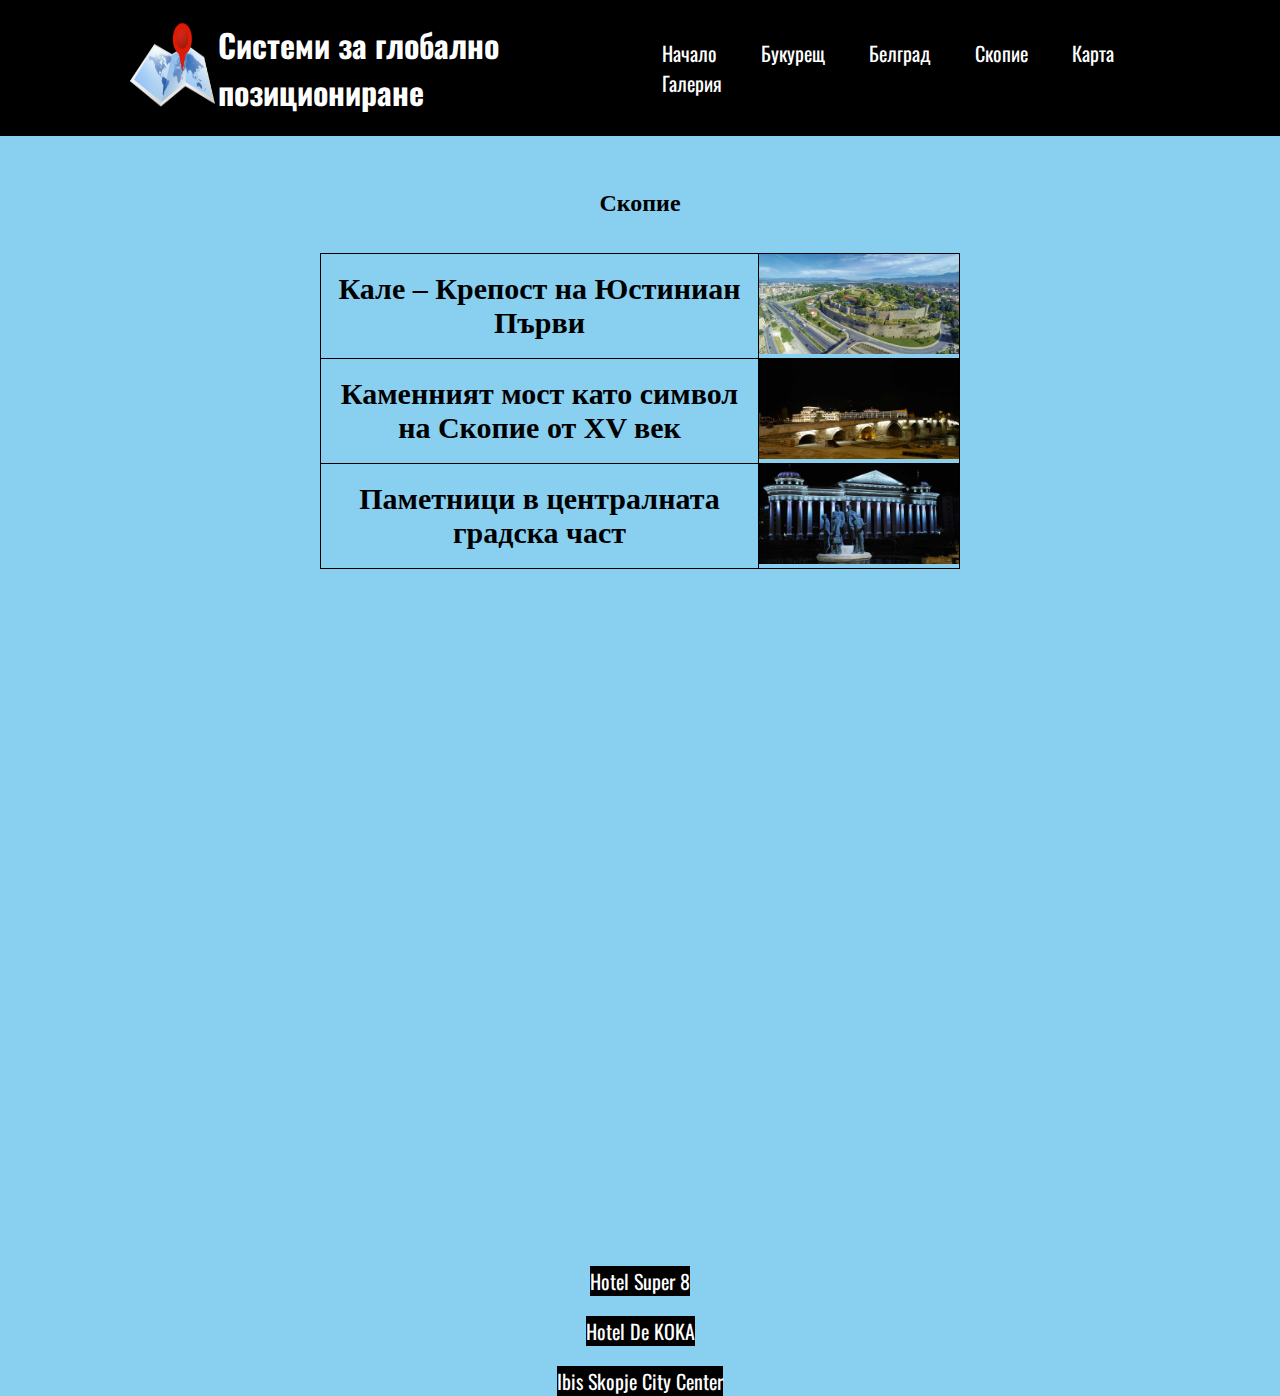
<file: skopie.html>
<!DOCTYPE html>
<html>
  <head>
    <meta charset="utf-8">
    <title>Project</title>
    <link rel="stylesheet" href="style.css">
  </head>
  <body >
    <header>
      <a href="index.html">
      <img class = "logo",  src="loggo.png", alt="logo", width="90px", height="120px"></a>

      <h1>Системи за глобално позициониране</h1>

      <nav>

        <ul class = "navigation">
          <li><a href="index.html">Начало</a></li>
          <li><a href="history.html">Букурещ</a></li>
          <li><a href="table.html">Белград</a></li>
          <li><a href="skopie.html">Скопие</a></li>
          <li><a href="about.html">Карта</a></li>
          <li><a href="pictures.html">Галерия</a></li>
        </ul>

      </nav>
      

    </header>
    <br>
    <br><br>
    <table width="50%">
    
        
            <h2>Скопие</h2>
            <br><br>
        
        <tr>
            
            <td><a href="kale.html"><h2>Кале – Крепост на Юстиниан Първи</h2> </td>
            <td><img src="kale.jpg" width="200" height="100"></td>
        </tr>
        <tr>
           
            <td><a href="kamuk.html"><h2>Каменният мост като символ на Скопие от XV век</h2> </td>
            <td><img src="kamak.jpg" width="200" height="100"></td>
        </tr>
        <tr>
           
            <td><a href="pamentik.html"><h2>Паметници в централната градска част</h2> </td>
          <td><img src="grad.jpg" width="200" height="100"></td>
        </tr>
        <tr>
           
            
        </tr>
        
    </table >
    <br><br><br>
    <center>
   
    <iframe src="https://onedrive.live.com/embed?cid=0F734B1C4716F133&amp;resid=F734B1C4716F133%21119&amp;authkey=APoE7RyqSrSj8tw&amp;em=2&amp;wdAr=1.7777777777777777" width="962px" height="565px" frameborder="0">This is an embedded <a target="_blank" href="https://office.com">Microsoft Office</a> presentation, powered by <a target="_blank" href="https://office.com/webapps">Office</a>.</iframe>
  </center>
    <br><br><br>
    <p><a href="https://www.booking.com/hotel/mk/super-8.bg.html?aid=323175&label=belgrade-xNgV9oxpJxg4ja*Smt6tugS438110369273%3Apl%3Ata%3Ap11340%3Ap2%3Aac%3Aap%3Aneg%3Afi%3Atikwd-14057188850%3Alp1001449%3Ali%3Adec%3Adm%3Appccp%3DUmFuZG9tSVYkc2RlIyh9YbSsBl3MCvHsrrOiXr4XC74&sid=0e5d08d42b0b249285ae1650b9adcbdc&dest_id=-95841&dest_type=city&dist=0&group_adults=1&group_children=0&hapos=2&hpos=2&no_rooms=1&req_adults=1&req_children=0&room1=A&sb_price_type=total&sr_order=popularity&srepoch=1618748081&srpvid=c5575618a35a00da&type=total&ucfs=1&activeTab=main  ">Hotel Super 8   </a></p>
    <p><a href="https://www.booking.com/hotel/mk/dekoka.bg.html?aid=323175&label=belgrade-xNgV9oxpJxg4ja*Smt6tugS438110369273%3Apl%3Ata%3Ap11340%3Ap2%3Aac%3Aap%3Aneg%3Afi%3Atikwd-14057188850%3Alp1001449%3Ali%3Adec%3Adm%3Appccp%3DUmFuZG9tSVYkc2RlIyh9YbSsBl3MCvHsrrOiXr4XC74&sid=0e5d08d42b0b249285ae1650b9adcbdc&dest_id=-95841&dest_type=city&dist=0&group_adults=1&group_children=0&hapos=3&hpos=3&no_rooms=1&req_adults=1&req_children=0&room1=A&sb_price_type=total&sr_order=popularity&srepoch=1618748081&srpvid=c5575618a35a00da&type=total&ucfs=1&activeTab=main  "> Hotel De KOKA  </a></p>
    <p><a href="https://www.booking.com/hotel/mk/ibis-skopje-city-center.bg.html?aid=323175&label=belgrade-xNgV9oxpJxg4ja*Smt6tugS438110369273%3Apl%3Ata%3Ap11340%3Ap2%3Aac%3Aap%3Aneg%3Afi%3Atikwd-14057188850%3Alp1001449%3Ali%3Adec%3Adm%3Appccp%3DUmFuZG9tSVYkc2RlIyh9YbSsBl3MCvHsrrOiXr4XC74&sid=0e5d08d42b0b249285ae1650b9adcbdc&dest_id=-95841&dest_type=city&dist=0&group_adults=1&group_children=0&hapos=8&hpos=8&no_rooms=1&req_adults=1&req_children=0&room1=A&sb_price_type=total&sr_order=popularity&srepoch=1618748081&srpvid=c5575618a35a00da&type=total&ucfs=1&activeTab=main  "> Ibis Skopje City Center    </a></p>
</html>
</file>
<file: style.css>
@import url('https://fonts.googleapis.com/css2?family=Oswald&display=swap');
* {
  padding: 0;
  margin: 0;
  box-sizing: border-box;
  background-color:  #89CFF0
}

@keyframes slideInFromLeft {
  0% {
    transform: translateX(-100%);
  }
  100% {
    transform: translateX(0);
  }
}

  
  
  

li, a, button {
  font-family: "Oswald", sans-serif;
  font-weight: 400;
  font-size: 20px;
  color: white;
  text-decoration: none;
}
header {
  display: flex;
  justify-content: flex-end;
  align-items: center;
  padding: 5px 10%;
}

.logo{
  cursor: pointer;
  margin-right: auto;
}

.navigation{
  list-style: none;
}

.navigation li {
  display: inline-block;
  padding: 0px 20px;
}

.navigation li a {
  transition: all 0.3s ease 0s;
}

.navigation li a:hover {
  color: cyan;
}
button {
  padding: 9px 25px;
  background-color: rgba(0,136,169,1);
  border: none;
  border-radius: 50px;
  cursor: pointer;
}

button:hover{
  background-color: rgba(0,136,169,0);
}
 header, ul, li, a, .logo, h1 {
   background-color: black;
 }
 h1, p{
   margin-right: auto;
   margin-left: auto;
   color: white;
   font-family: "Oswald";
   cursor: pointer;
 }
 h1:hover{
   color: cyan;
 }
 p {
   width: 50%;
   margin-left: auto;
   margin-right: auto;
   margin-top: 20px;
   cursor: auto;
   text-align: center; 
 }
button:active, li:active, a:active {
     transform: scale(0.99);
 }
button:focus{
  outline: none;
}

h1 {
  transition: color 0.5s ease 0s;
}
table,tr,th,td
{
  border:solid 1px black ;
  border-collapse: collapse;
}
table{
  text-align:center;
 
  margin-left: auto;
  margin-right: auto;
  

}
.image_index{
  display: block;
  margin-left: auto;
  margin-right: auto;
}
.index_about{
  cursor: pointer;
}
.index_about:hover{
  color: gray;
}
.link{
 width: 800px; height:600px;
 display: block;
 margin-left: auto ;
 margin-right: auto;
}
h2{text-align: center;
color:black ;
size:12px;
font-family:"Calibri" ;
}


li{
  text-align:center;
}
</file>
